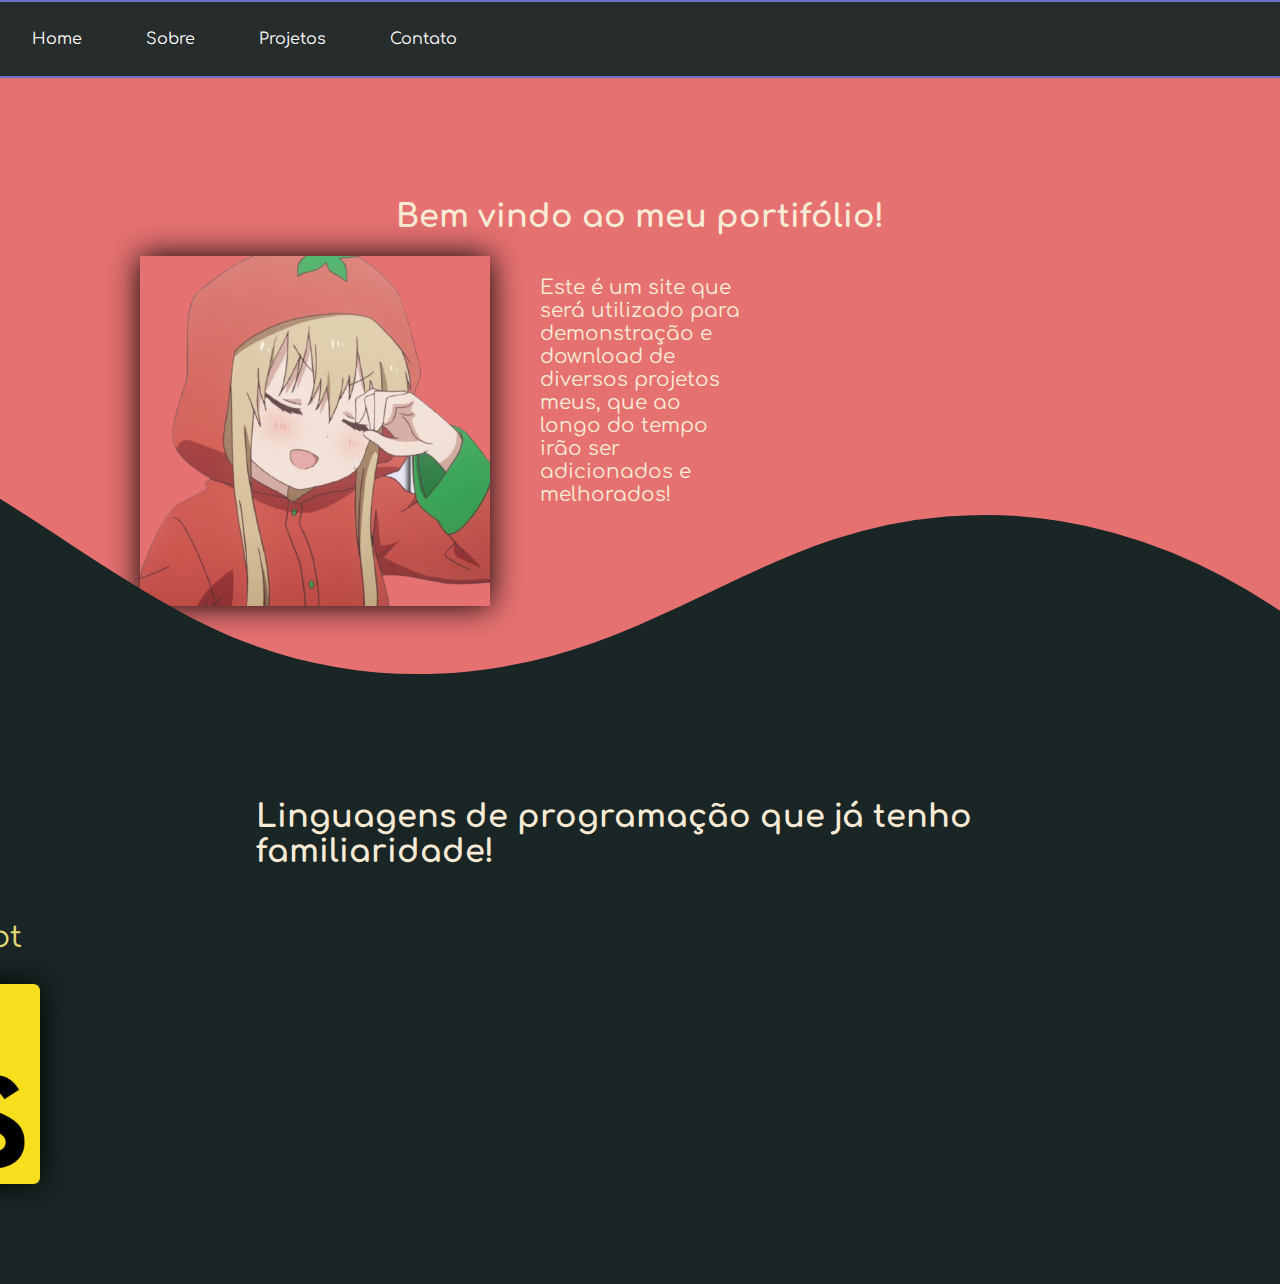
<file: index.html>
<!DOCTYPE html>
<html lang="en">
<head>
  <meta charset="UTF-8">
  <meta http-equiv="X-UA-Compatible" content="IE=edge">
  <meta name="viewport" content="width=device-width, initial-scale=1.0">

  <title>Document</title>

  <link rel="preconnect" href="https://fonts.googleapis.com">
<link rel="preconnect" href="https://fonts.gstatic.com" crossorigin>
<link href="https://fonts.googleapis.com/css2?family=Comfortaa:wght@400;500;600&display=swap" rel="stylesheet">


</head>
<link rel="stylesheet" type="text/css" href="style.css">
<body>
  <nav>
    <ul>
      <li><a href="index.html">Home</a></li>
      <li><a href="about.html">Sobre</a></li>
      <li><a href="#">Projetos</a></li>
      <li><a href="#">Contato</a></li>
    </ul>
  </nav>
  


  </div>
  </section>
  <section class="red">
    <h1>Bem vindo ao meu portifólio!</h1>
    <div class="hover-box" >
      <p style="font-size: 20px; ">Este é um site que será utilizado para demonstração e download de diversos projetos meus, que ao longo do tempo irão ser adicionados e melhorados!</p>
      <img src="animewelcome.png" alt="3D effect image" class="box" style="float:left; width:350px; height:350px;margin-left:-400px; margin-top:-1S0px;">

    </div>      
   
    <div class="wave1">
      <svg data-name="Layer 1" xmlns="http://www.w3.org/2000/svg" viewBox="0 0 1200 120" preserveAspectRatio="none">
          <path d="M321.39,56.44c58-10.79,114.16-30.13,172-41.86,82.39-16.72,168.19-17.73,250.45-.39C823.78,31,906.67,72,985.66,92.83c70.05,18.48,146.53,26.09,214.34,3V0H0V27.35A600.21,600.21,0,0,0,321.39,56.44Z" class="shape-fill"></path>
      </svg>
  </div>

  </section>
  <section>
    <h1>Linguagens de programação que já tenho familiaridade!</h1>  
    <p style="font-size: 30px; margin-left:-1400px; color: rgb(226, 219, 117);">Javascript</p>
    <div class="hover-box">
    <img src="javascript.png" alt="3D effect image" class="box" style="float:left; width:200px; height:200px;margin-left:-700px; margin-top:-1S0px;">
    </div>
  </section>

</body>
</html>
</file>
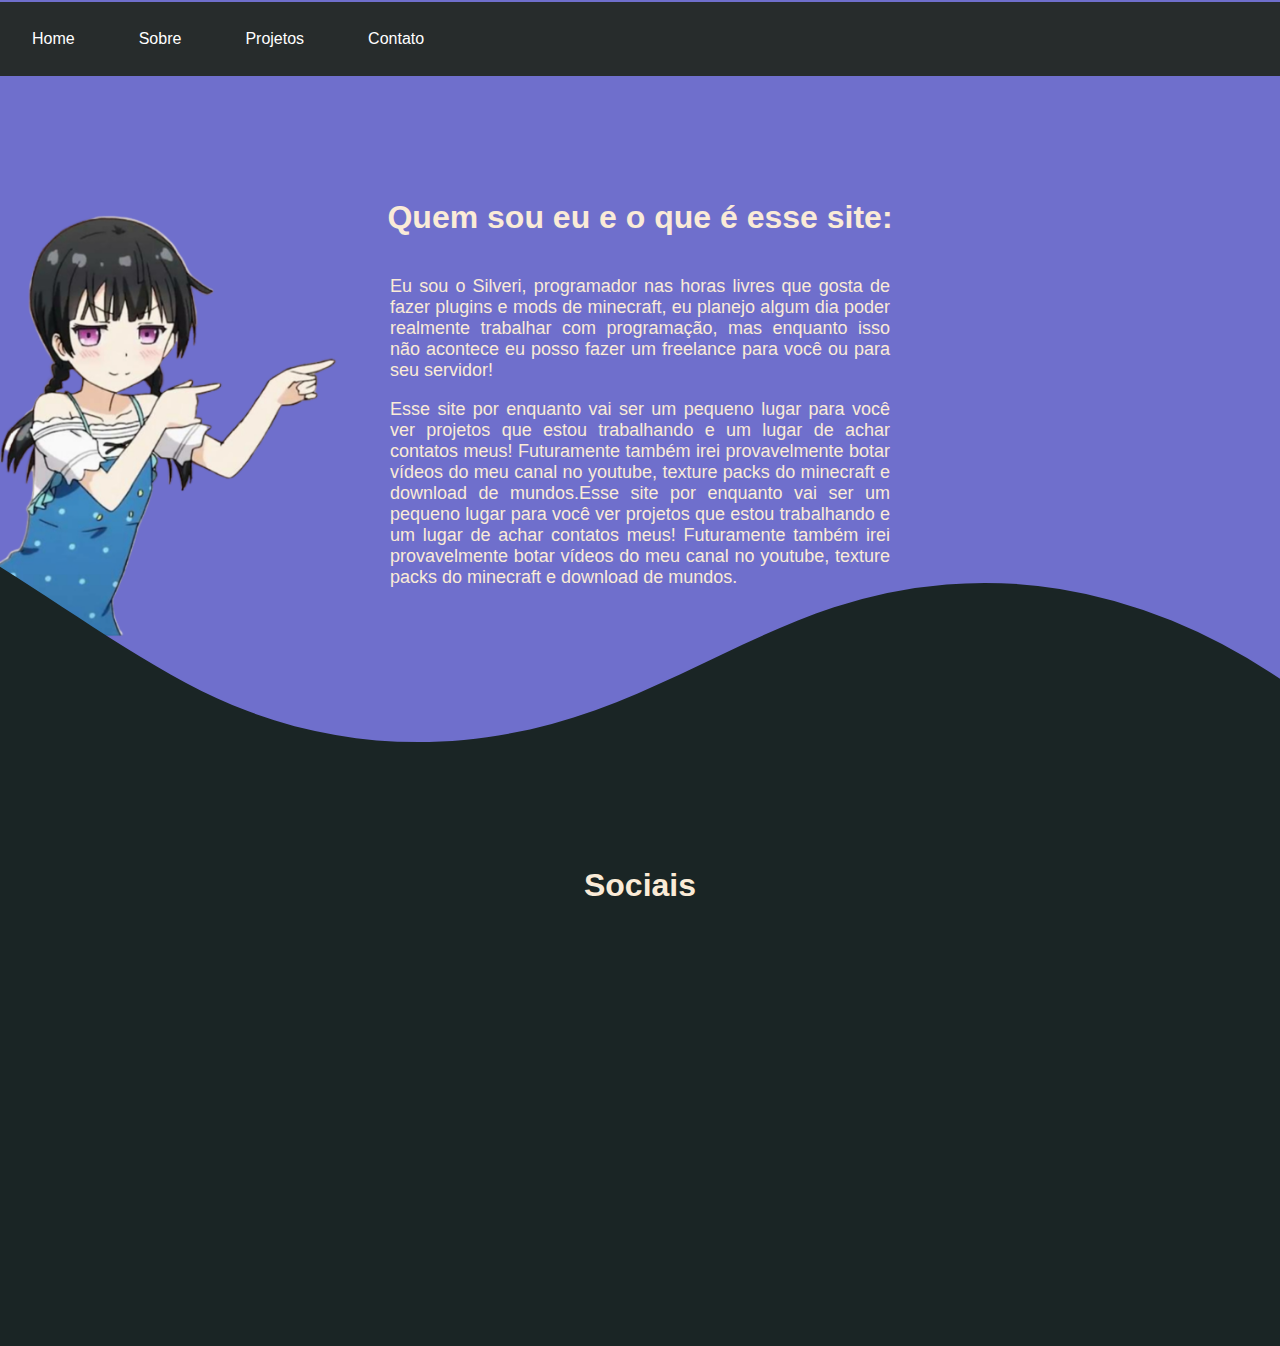
<file: about.html>
<!DOCTYPE html>
<html lang="en">
<head>
    <meta charset="UTF-8">
    <meta http-equiv="X-UA-Compatible" content="IE=edge">
    <meta name="viewport" content="width=device-width, initial-scale=1.0">
    <title>Document</title>
</head>
<link rel="stylesheet" type="text/css" href="style.css">
<body>
    <nav>
        <ul>
            <li><a href="index.html">Home</a></li>
            <li><a href="about.html">Sobre</a></li>
            <li><a href="#">Projetos</a></li>
            <li><a href="#">Contato</a></li>
        </ul>
      </nav>
    <section class="blue">
        <h1>Quem sou eu e o que é esse site:</h1>
        <div class="wrapper">
          <div>
            <img src="animepoint.png" style="float:left; width:400px; height:450px;margin-left:-450px; margin-top:-80px;">
    
            <p style="font-size: 18px; text-align: justify;";>
              Eu sou o Silveri, programador nas horas livres que gosta de fazer plugins e mods de minecraft, eu planejo algum dia poder realmente trabalhar com programação, mas enquanto isso não acontece eu posso fazer um freelance para você ou para seu servidor!
            </p>
    
            <p style="font-size: 18px; text-align: justify;">
              Esse site por enquanto vai ser um pequeno lugar para você ver projetos que estou trabalhando e um lugar de achar contatos meus! Futuramente também irei provavelmente botar vídeos do meu canal no youtube, texture packs do minecraft e download de mundos.Esse site por enquanto vai ser um pequeno lugar para você ver projetos que estou trabalhando e um lugar de achar contatos meus! Futuramente também irei provavelmente botar vídeos do meu canal no youtube, texture packs do minecraft e download de mundos.
            </p>
    
          </div>
        <div class="wave1">
          <svg data-name="Layer 1" xmlns="http://www.w3.org/2000/svg" viewBox="0 0 1200 120" preserveAspectRatio="none">
              <path d="M321.39,56.44c58-10.79,114.16-30.13,172-41.86,82.39-16.72,168.19-17.73,250.45-.39C823.78,31,906.67,72,985.66,92.83c70.05,18.48,146.53,26.09,214.34,3V0H0V27.35A600.21,600.21,0,0,0,321.39,56.44Z" class="shape-fill"></path>
          </svg>
      </div>
    
      </section>
      <section>
        <h1>Sociais</h1>
      </div>
</body>
</html>
</file>
<file: style.css>
body {
      margin: 0;
      font-family: 'Comfortaa', sans-serif;
      color: antiquewhite;
      background: rgb(26, 37, 37);
      overflow-x: hidden;
    }
    
    section {
      position: relative;
      display: flex;
      flex-direction: column;
      align-items: center;
      min-height: 400px;
      padding: 100px 20vw;
    }

    .blue{
      background: rgb(111, 111, 204);
    }

    .red {
      background: rgb(230, 113, 113);
    }

    .green {
      background: rgb(93, 139, 93);
    }

    .wave1 {
    position: absolute;
    bottom: 0;
    left: 0;
    width: 100%;
    overflow: hidden;
    line-height: 0;
    transform: rotate(180deg);
}

.wave1 svg {
    position: relative;
    display: block;
    width: calc(130% + 1.3px);
    height: 295px;
}

.wave1 .shape-fill {
    fill: rgb(26, 37, 37);
}

.wave2 {
    position: absolute;
    bottom: 0;
    left: 0;
    width: 100%;
    overflow: hidden;
    line-height: 0;
    transform: rotate(180deg);
}

.wave2 svg {
    position: relative;
    display: block;
    width: calc(105% + 1.3px);
    height: 184px;
}

.wave2 .shape-fill {
    fill: rgb(230, 113, 113);
}

.wave3 {
    position: absolute;
    top: 0;
    left: 0;
    width: 100%;
    overflow: hidden;
    line-height: 0;
}

.wave3 svg {
    position: relative;
    display: block;
    width: calc(105% + 1.3px);
    height: 184px;
}

.wave3 .shape-fill {
    fill: rgb(26, 37, 37);
}

.wrapper {
  width: 500px;  
}

.fontsize {
  font-size: 50px;
}

.hover-box {
  perspective: 1000px;
  width: 200px;
  height: 200px;
  position: relative;
}

.box {
  width: 100%;
  height: 100%;
  background-color: #ffffff00;
  position: absolute;
  top: 0;
  left: 0;
  transform-style: preserve-3d;
  transition: transform 0.5s ease;
  box-shadow: 0 0 30px rgb(0, 0, 0);
}

.hover-box:hover .box {
  transform: rotateX(20deg) rotateY(30deg) translateZ(50px);
}

/*
// pure css example of wave (not used in final)
    .curve {
      position: absolute;
      height: 225px;
      width: 100%;
      bottom: 0;
    }

    .curve::before {
        content: '';
        display: block;
        position: absolute;
        border-radius: 100% 50%;
        width: 55%;
        height: 100%;
        transform: translate(85%, 60.5%);
        background-color: rgb(26, 37, 37);
      }

      .curve::after {
        content: '';
        display: block;
        position: absolute;
        border-radius: 100% 50%;
        width: 55%;
        height: 100%;
        background-color: rgb(111, 111, 204);
        transform: translate(-3.7%, 40%);
        z-index: -1;
      }
*/

nav {
    background-color: rgba(51,51,51,0.5); 
    border-top: 2px solid rgb(111, 111, 204); 
    border-bottom: 2px solid rgb(111, 111, 204);
    overflow: hidden;
  }
  
  nav ul {
    list-style-type: none;
    margin: 0;
    padding: 0;
  }
  
  nav li {
    float: left;
  }
  
  nav li a {
    display: block;
    color: white;
    text-align: center;
    padding: 28px 32px;
    text-decoration: none;
  }
  
  nav li a:hover {
    background-color: #111;
  }
</file>
